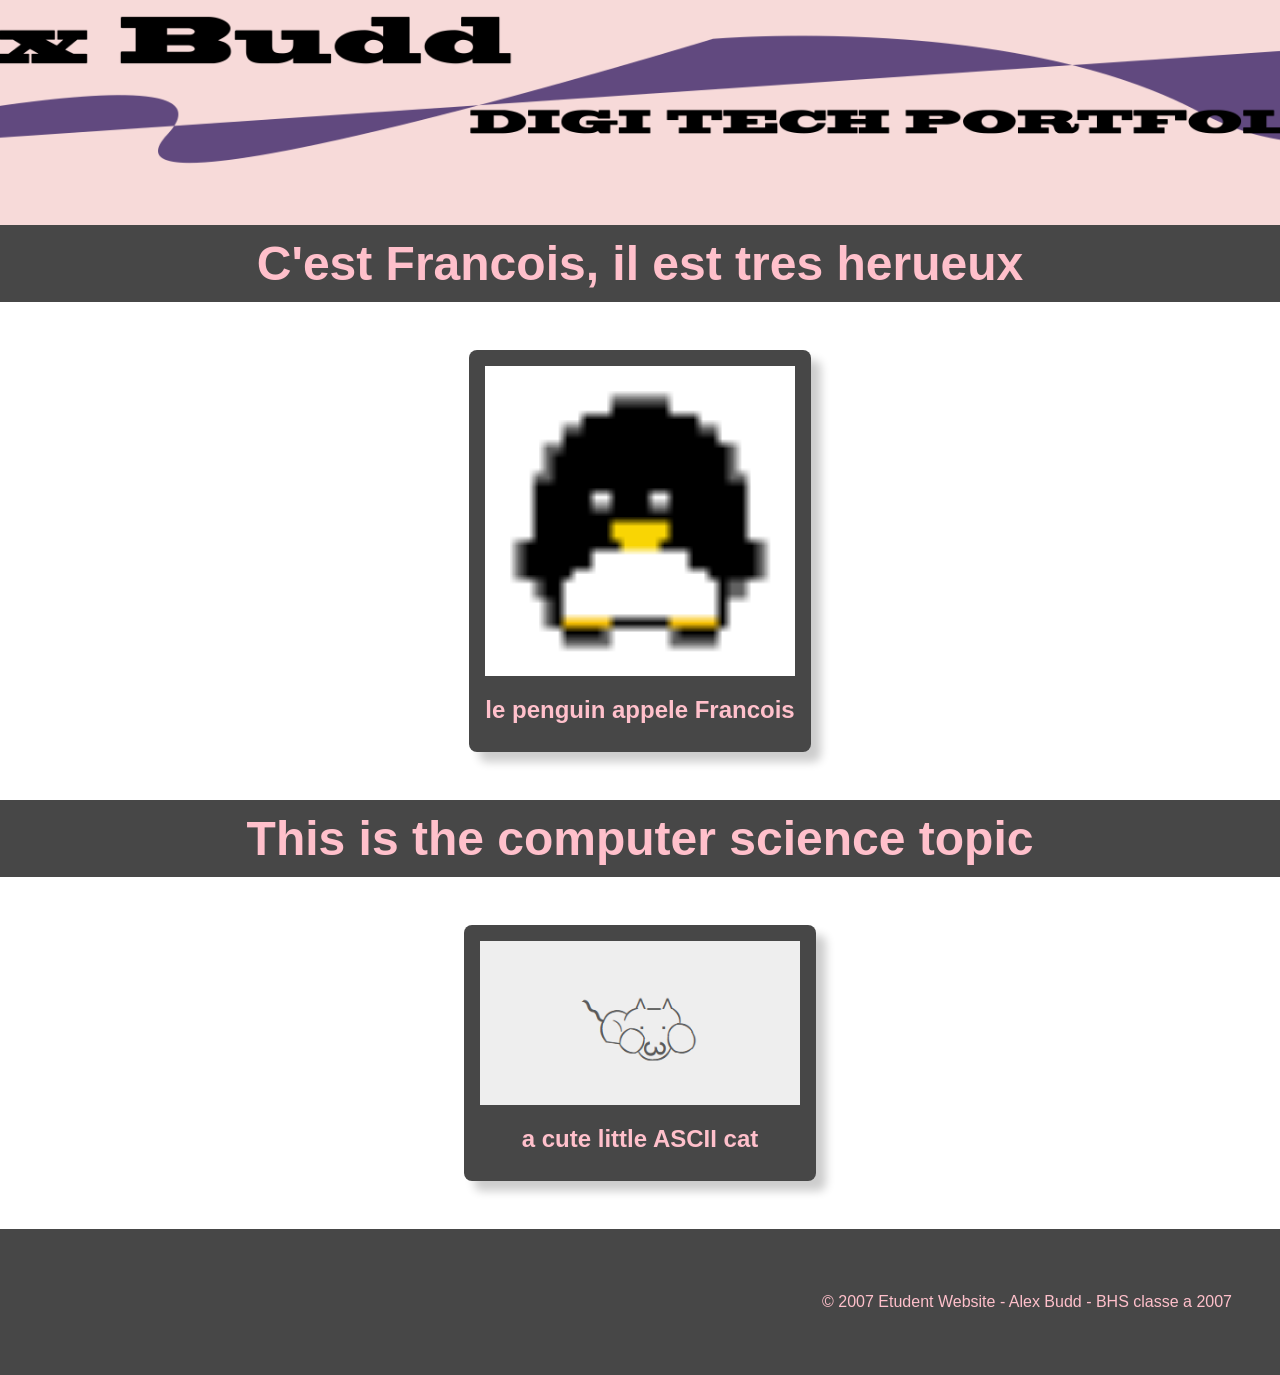
<file: index.html>
<!DOCTYPE html>
<html lang="en">

<head>
    <meta charset="UTF-8">
    <meta name="viewport" content="width=device-width, initial-scale=1.0">
    <link rel="stylesheet" href="style.css">
    <title>My Showcase Website</title>
</head>
<!-- This is the main body of the website- ALL your content goes AFTER the <body> tag and before the </body> tag -->
<body>

    <!-- The Hero Section -------------------------------------------------------------------------------------- -->
    <section class="hero">
       
    </section>

<!-- Topic one ------------------------------------------------------------------------------------------------- -->
    <!-- The First Topic Section -->
    <section class="topic">
        <!-- the topic title a big bar with text in it -->
        <div class="topic-title">
            <h1>C'est Francois, il est tres herueux</h1>
        </div>
        <!-- now a three column grid of images -->
        <div class="topic-content">
            <!-- one "card" which includes an image with a text below it -->
            <div class="topic-card">
                <img src="images/supermarche.png" alt="change this too!">
                <h2 class="topic-card-text">le penguin appele Francois</h2>
            </div>
      
            
            </div>
        </div>
    </section>
<!-- End of topic one------------------------------------------------------------------------------------------ -->

<!-- Copy and paste the section from above to make your next section -->
<!-- Topic two ------------------------------------------------------------------------------------------------- -->
    <!-- The First Topic Section -->
    <section class="topic">
        <!-- the topic title a big bar with text in it -->
        <div class="topic-title">
            <h1>This is the computer science topic</h1>
        </div>
        <!-- now a three column grid of images -->
        <div class="topic-content">
            <!-- one "card" which includes an image with a text below it -->
            <div class="topic-card">
                <img src="images/ASCII cat.png" alt="change this too!">
                <h2 class="topic-card-text">a cute little ASCII cat</h2>
            </div>
      
            
            </div>
        </div>
    </section>
<!-- End of topic one------------------------------------------------------------------------------------------ -->


    <!-- A Simple Website Footer ------------------------------------------------------------------------------ -->
    <footer class="footer">
        <p>&copy; 2007 Etudent Website - Alex Budd - BHS classe a 2007</p>
    </footer>

<!-- The end of the whole page- no more content after this! -->
</body>
</html>
</file>
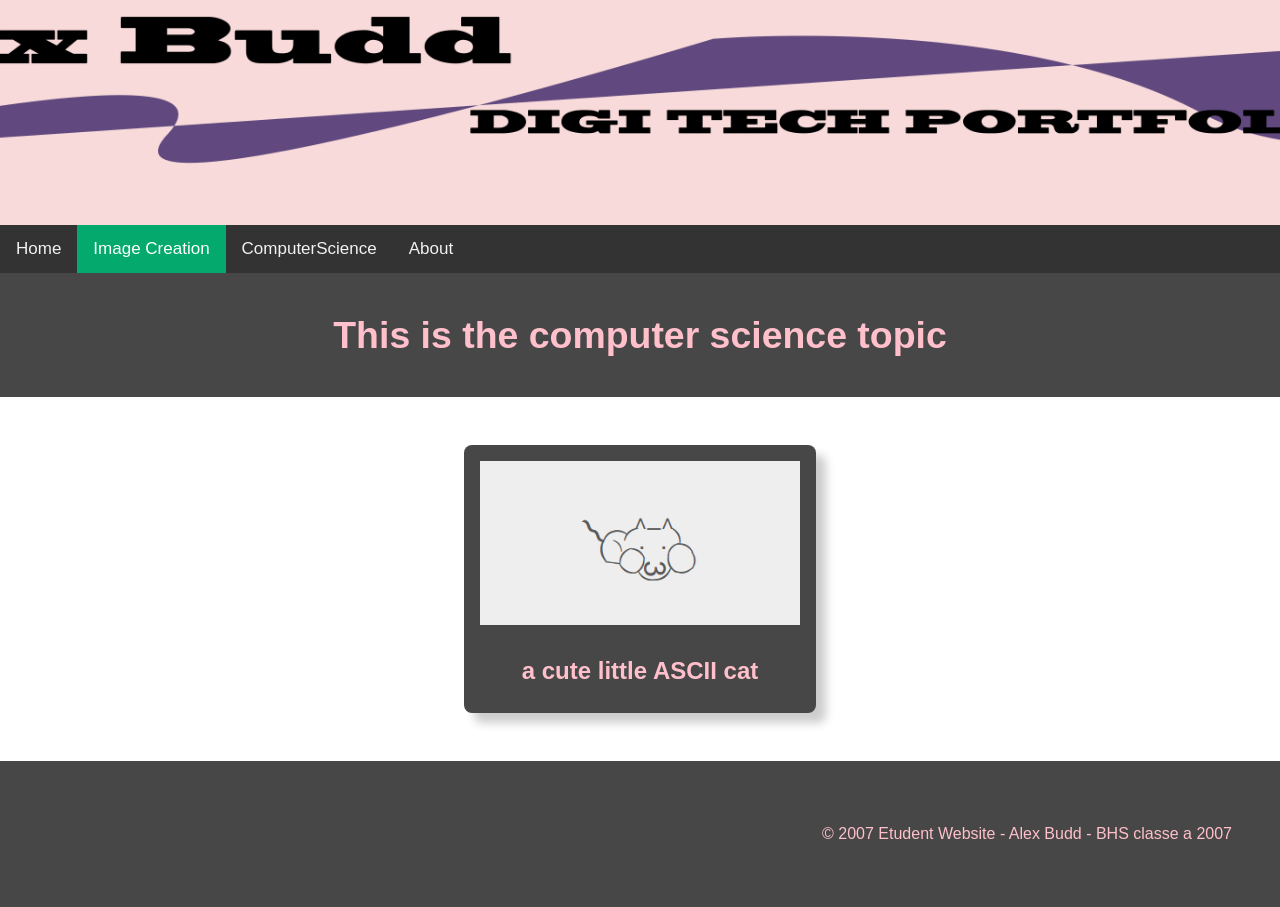
<file: ComputerScience.html>
<!DOCTYPE html>
<html lang="en">

<head>
    <meta charset="UTF-8">
    <meta name="viewport" content="width=device-width, initial-scale=1.0">
    <link rel="stylesheet" href="style.css">
    <title>My Showcase Website</title>
</head>
<!-- This is the main body of the website- ALL your content goes AFTER the <body> tag and before the </body> tag -->
<body>

    <!-- The Hero Section -------------------------------------------------------------------------------------- -->
    <section class="hero">
       
    </section>
    <div class="topnav">
         <a href="index.html">Home</a>
        <a class="active" href="imgcreation.html">Image Creation</a>
        <a href="ComputerScience.html">ComputerScience</a>
         <a href="#about">About</a>
    </div>  
<!-- Topic two ------------------------------------------------------------------------------------------------- -->
    <!-- The First Topic Section -->
    <section class="topic">
        <!-- the topic title a big bar with text in it -->
        <div class="topic-title">
            <h3>This is the computer science topic</h3>
        </div>
        <!-- now a three column grid of images -->
        <div class="topic-content">
            <!-- one "card" which includes an image with a text below it -->
            <div class="topic-card">
                <img src="images/ASCII cat.png" alt="change this too!">
                <h4 class="topic-card-text">a cute little ASCII cat</h4>
            </div>
      
            
            </div>
        </div>
    </section>
<!-- End of topic one------------------------------------------------------------------------------------------ -->

     <!-- A Simple Website Footer ------------------------------------------------------------------------------ -->
    <footer class="footer">
        <p>&copy; 2007 Etudent Website - Alex Budd - BHS classe a 2007</p>
    </footer>

<!-- The end of the whole page- no more content after this! -->
</body>
</html>
</file>
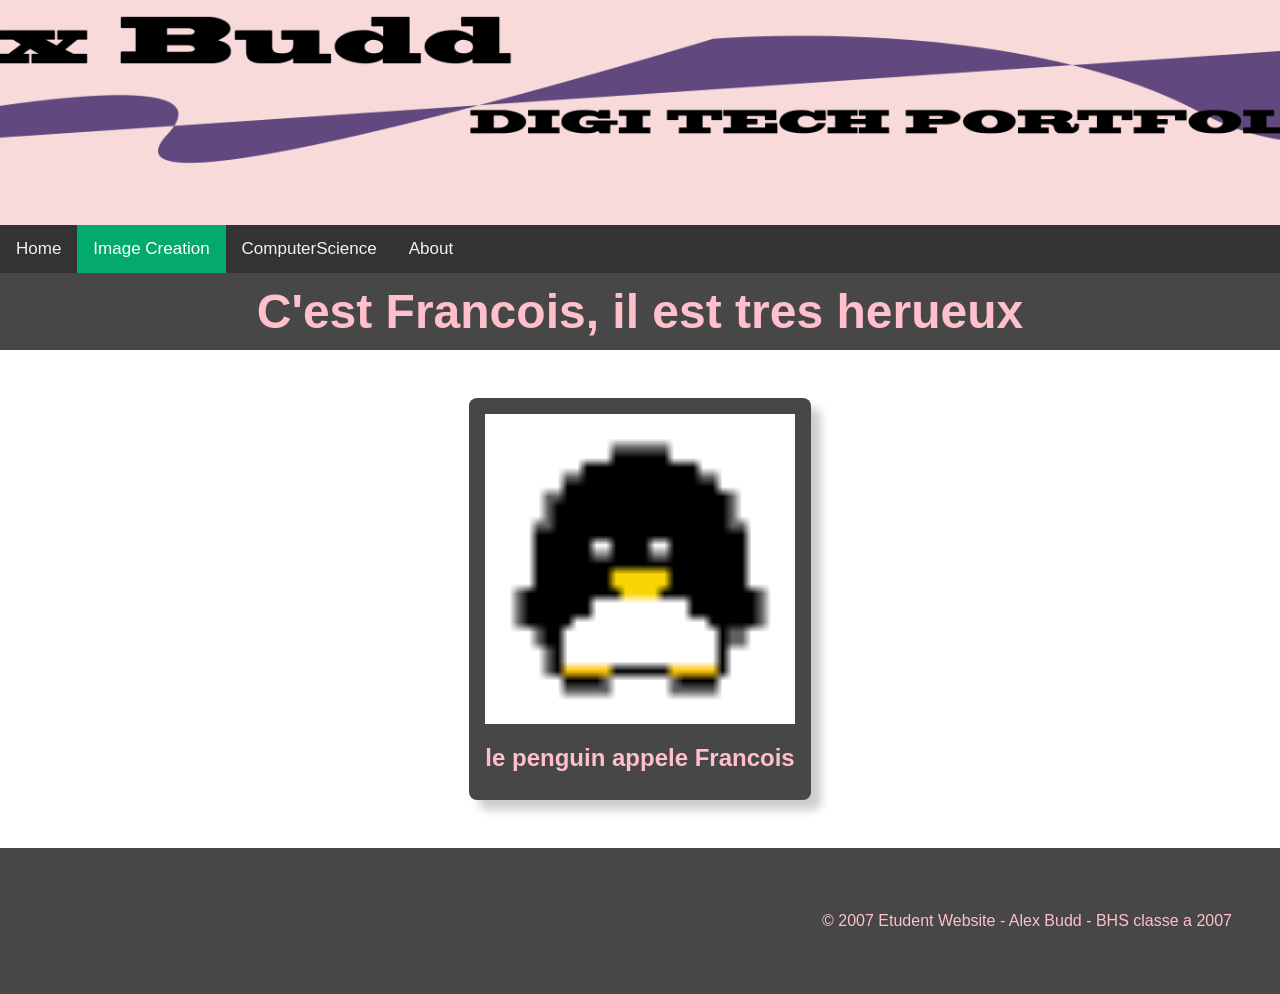
<file: imgcreation.html>
<!DOCTYPE html>
<html lang="en">

<head>
    <meta charset="UTF-8">
    <meta name="viewport" content="width=device-width, initial-scale=1.0">
    <link rel="stylesheet" href="style.css">
    <title>My Showcase Website</title>
</head>
<!-- This is the main body of the website- ALL your content goes AFTER the <body> tag and before the </body> tag -->
<body>

    <!-- The Hero Section -------------------------------------------------------------------------------------- -->
    <section class="hero">
       
    </section>
    <div class="topnav">
         <a href="index.html">Home</a>
        <a class="active" href="imgcreation.html">Image Creation</a>
         <a href="ComputerScience.html">ComputerScience</a>
         <a href="#about">About</a>
    </div>  
<!-- Topic one ------------------------------------------------------------------------------------------------- -->
    <!-- The First Topic Section -->
    <section class="topic">
        <!-- the topic title a big bar with text in it -->
        <div class="topic-title">
            <h1>C'est Francois, il est tres herueux</h1>
        </div>
        <!-- now a three column grid of images -->
        <div class="topic-content">
            <!-- one "card" which includes an image with a text below it -->
            <div class="topic-card">
                <img src="images/supermarche.png" alt="change this too!">
                <h2 class="topic-card-text">le penguin appele Francois</h2>
            </div>
      
            
            </div>
        </div>
    </section>
<!-- End of topic one------------------------------------------------------------------------------------------ -->
     <!-- A Simple Website Footer ------------------------------------------------------------------------------ -->
    <footer class="footer">
        <p>&copy; 2007 Etudent Website - Alex Budd - BHS classe a 2007</p>
    </footer>

<!-- The end of the whole page- no more content after this! -->
</body>
</html>
</file>
<file: style.css>
/* A simple css reset */
body,
html {
    margin: 0;
    padding: 0;
    height: 100%;
    /* The Font Family- Really important!! */
    font-family: Arial, sans-serif;
    box-sizing: border-box;
}

/* Add a black background color to the top navigation */
.topnav {
  background-color: #333;
  overflow: hidden;
}

/* Style the links inside the navigation bar */
.topnav a {
  float: left;
  color: #f2f2f2;
  text-align: center;
  padding: 14px 16px;
  text-decoration: none;
  font-size: 17px;
}

/* Change the color of links on hover */
.topnav a:hover {
  background-color: #ddd;
  color: black;
}

/* Add a color to the active/current link */
.topnav a.active {
  background-color: #04AA6D;
  color: white;
}

/* reset for images to ensure they ar 100% of the parent container width */
img {
    width: 100%;
}

/* The hero section styling- use your OWN Hero Image URL here */
.hero {
    background-image: url('images/header.png');
    height: 25vh;
    background-size: cover;
    background-position: center;
    display: flex;
    justify-content: center;
    align-items: center;
    color: rgb(192, 137, 137);
    text-align: center;
    position: relative;
}

/* BIG text styling for the hero section text */
.hero-text {
    font-size: 4em;
    font-weight: bold;
}

/* nice big font on a banner style background */
.topic-title{
    color: pink;
    font-size: 2em;
    padding: 0.1em 3em;
    background-color: rgb(71, 71, 71);
    text-align: center; /* centers the H1 inside the title bar */
    margin-bottom: 1rem; /* optional spacing */
}

.topic-title h1 {
    display: inline-block; /* lets the H1 size to its content so it appears as a centered "bar" */
    margin: 0;
    padding: 0.5rem 1rem; /* optional visual padding */
}

/* Three column grid with a nice big gap */
.topic-content {
    display: flex;
    justify-content: center; /* center .topic-card horizontally */
    align-items: flex-start;
    gap: 1rem;              /* spacing if you add more cards later */
    flex-wrap: wrap;        /* keep cards responsive */
    width: 70%;
    /* top margin of 3em and center right/left */
    margin: 3em auto;
}

/* Styling for the individual topic cards rounded edges background color and a drop shadow */
.topic-card {
    background-color: rgb(71, 71, 71);
    color: pink;
    padding: 1em;
    border-radius: 0.5em;
    box-shadow: 10px 10px 10px rgba(0, 0, 0, 0.2);
    max-width: 320px;       /* adjust width as needed */
    margin: 0;              /* centered by the flex container */
    text-align: center;     /* center text and inline content inside the card */
}

/* Styling for the topic card titles */
.topic-card-text{
    font-size: 1.5em;
    margin-bottom: 0.5em;
    /* center align text */
    text-align: center;
}

.topic-card img {
    display: block;
    margin: 0 auto;         /* ensures image is centered inside the card */
    max-width: 100%;
    height: auto;
}

/* If you keep a standalone "supermarche" line and want to center it: */
.center {
    text-align: center;
}

/* Styling for a footer section to take a bit of spcae at the bottom of the page */
.footer{
    background-color: rgb(71, 71, 71);
    color: pink;
    text-align: right;
    padding: 3em 3em;
}
</file>
